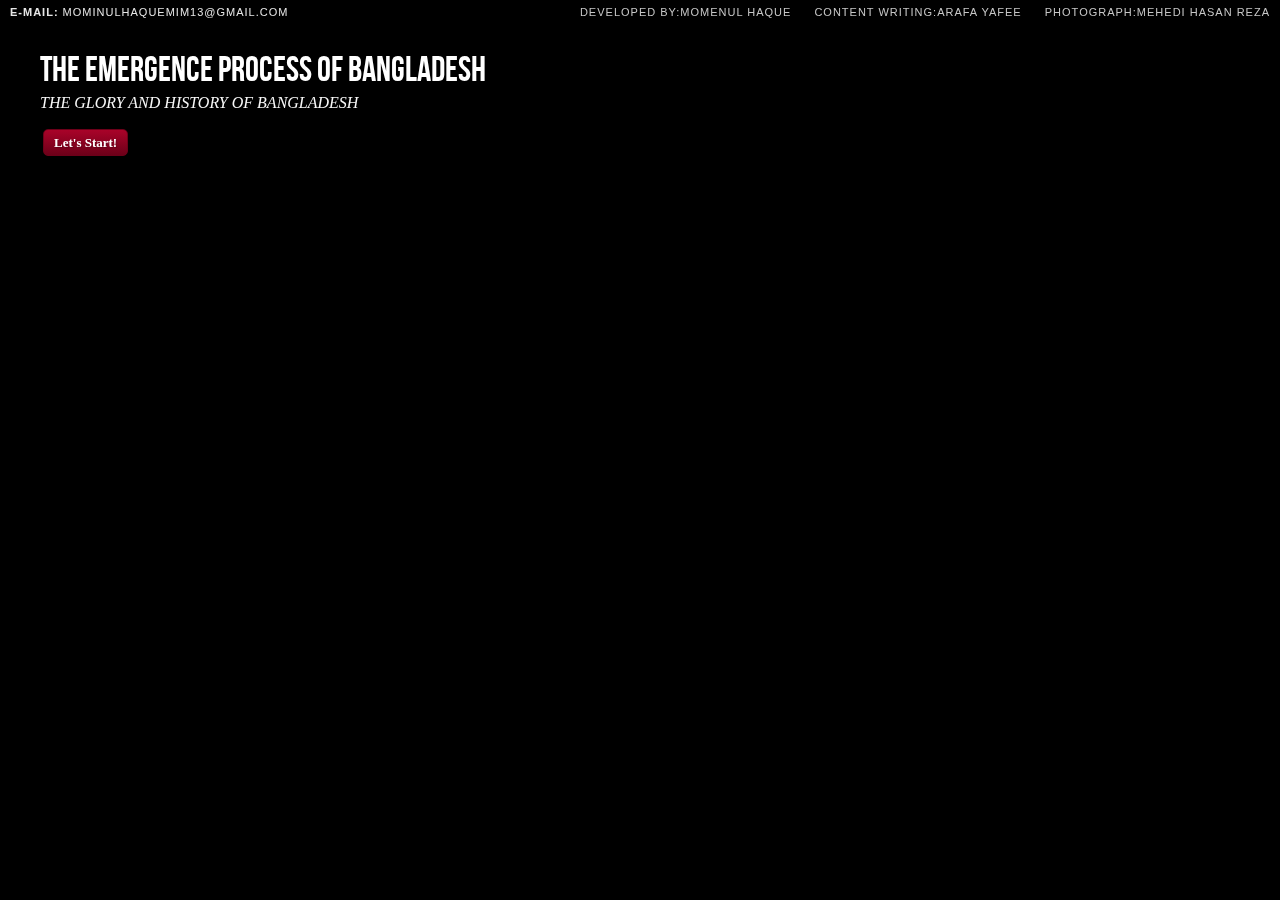
<file: index.html>
<!DOCTYPE html>
<!--[if lt IE 7 ]> <html class="ie ie6 no-js" lang="en"> <![endif]-->
<!--[if IE 7 ]>    <html class="ie ie7 no-js" lang="en"> <![endif]-->
<!--[if IE 8 ]>    <html class="ie ie8 no-js" lang="en"> <![endif]-->
<!--[if IE 9 ]>    <html class="ie ie9 no-js" lang="en"> <![endif]-->
<!--[if gt IE 9]><!--><html class="no-js" lang="en"><!--<![endif]-->
    <head>
        <meta charset="UTF-8" />
        <meta http-equiv="X-UA-Compatible" content="IE=edge,chrome=1"> 
        <title>50 Years of Independence</title>
        <meta name="viewport" content="width=device-width, initial-scale=1.0"> 
        <meta name="description" content="The Emergence Process of Bangladesh" />
        <link rel="shortcut icon" href="img/Bd.png"> 
        <link rel="stylesheet" type="text/css" href="css/demo.css" />
        <link rel="stylesheet" type="text/css" href="css/style3.css" />
		<script type="text/javascript" src="js/modernizr.custom.86080.js"></script>
    </head>
    <body id="page">
        <ul class="cb-slideshow">
		     <li><span>Image 01</span><div><h3 >50 Years of independence</h3></div></li>
            <li><span>Image 02</span><div><h3>Guinness world record</h3></div></li>
            <li><span>Image 03</span><div><h3>Padma Bridge</h3></div></li>
            <li><span>Image 04</span><div><h3>Rooppur Plant</h3></div></li>
            <li><span>Image 05</span><div><h3>Metro Rail</h3></div></li>
            <li><span>Image 06</span><div><h3>Hi-tech Park</h3></div></li>
        </ul>
        <div class="container">
            <!-- Codrops top bar -->
            <div class="codrops-top">
                <a href="#">
                    <strong>E-Mail: </strong>mominulhaquemim13@gmail.com
                </a>
                <span class="right">
                    <a href="https://www.linkedin.com/in/momenul-haque-614606169/" target="_blank">Developed By:Momenul Haque</a>
                    <a href="https://www.linkedin.com/in/arafa-yafee-585052178/" target="_blank">Content Writing:Arafa Yafee</a>
                    <a href="https://www.linkedin.com/in/mehedi-hasan-3588281b4/" target="_blank">Photograph:Mehedi Hasan Reza</a>
                </span>
                <div class="clr"></div>
            </div><!--/ Codrops top bar -->
            <header>
                <h1>The Emergence <span>Process of Bangladesh</span></h1>
                <h2>THE GLORY AND HISTORY OF BANGLADESH</h2>
				<p class="codrops-demos">
					<a href="main.html">Let's Start!</a>
					
				</p>
            </header>
        </div>
    </body>
</html>
</file>
<file: css/demo.css>
@font-face {
    font-family: 'BebasNeueRegular';
    src: url('fonts/BebasNeue-webfont.eot');
    src: url('fonts/BebasNeue-webfont.eot?#iefix') format('embedded-opentype'),
         url('fonts/BebasNeue-webfont.woff') format('woff'),
         url('fonts/BebasNeue-webfont.ttf') format('truetype'),
         url('fonts/BebasNeue-webfont.svg#BebasNeueRegular') format('svg');
    font-weight: normal;
    font-style: normal;
}
/* CSS reset */
body,div,dl,dt,dd,ul,ol,li,h1,h2,h3,h4,h5,h6,pre,form,fieldset,input,textarea,p,blockquote,th,td { 
	margin:0;
	padding:0;
}
html,body {
	margin:0;
	padding:0;
}
table {
	border-collapse:collapse;
	border-spacing:0;
}
fieldset,img { 
	border:0;
}
input{
	border:1px solid #b0b0b0;
	padding:3px 5px 4px;
	color:#979797;
	width:190px;
}
address,caption,cite,code,dfn,th,var {
	font-style:normal;
	font-weight:normal;
}
ol,ul {
	list-style:none;
}
caption,th {
	text-align:left;
}
h1,h2,h3,h4,h5,h6 {
	font-size:100%;
	font-weight:normal;
}
q:before,q:after {
	content:'';
}
abbr,acronym { border:0;
}
/* General Demo Style */
body{
	font-family: Constantia, Palatino, "Palatino Linotype", "Palatino LT STD", Georgia, serif;
	background: #000;
	font-weight: 400;
	font-size: 15px;
	color: #aa3e03;
	overflow-y: scroll;
	overflow-x: hidden;
}
.ie7 body{
	overflow:hidden;
}
a{
	color: #333;
	text-decoration: none;
}
.container{
	position: relative;
	text-align: center;
}
.clr{
	clear: both;
}
.container > header{
	padding: 30px 30px 10px 20px;
	margin: 0px 20px 10px 20px;
	position: relative;
	display: block;
	text-shadow: 1px 1px 1px rgba(0,0,0,0.2);
    text-align: left;
}
.container > header h1{
	font-family: 'BebasNeueRegular', 'Arial Narrow', Arial, sans-serif;
	font-size: 35px;
	line-height: 35px;
	position: relative;
	font-weight: 400;
	color: #fff;
	text-shadow: 1px 1px 1px rgba(0,0,0,0.3);
    padding: 0px 0px 5px 0px;
}
.container > header h1 span{

}
.container > header h2, p.info{
	font-size: 16px;
	font-style: italic;
	color: #f8f8f8;
	text-shadow: 1px 1px 1px rgba(0,0,0,0.6);
}
/* Header Style */
.codrops-top{
	font-family: Arial, sans-serif;
	line-height: 24px;
	font-size: 11px;
	width: 100%;
	background: #000;
	opacity: 0.9;
	text-transform: uppercase;
	z-index: 9999;
	position: relative;
	-moz-box-shadow: 1px 0px 2px #000;
	-webkit-box-shadow: 1px 0px 2px #000;
	box-shadow: 1px 0px 2px #000;
}
.codrops-top a{
	padding: 0px 10px;
	letter-spacing: 1px;
	color: #ddd;
	display: block;
	float: left;
}
.codrops-top a:hover{
	color: #fff;
}
.codrops-top span.right{
	float: right;
}
.codrops-top span.right a{
	float: none;
	display: inline;
}

p.codrops-demos{
	display: block;
	padding: 15px 0px;
}
p.codrops-demos a,
p.codrops-demos a.current-demo,
p.codrops-demos a.current-demo:hover{
    display: inline-block;
	border: 1px solid #6d0019;
	padding: 4px 10px 3px;
	font-size: 13px;
	line-height: 18px;
	margin: 2px 3px;
	font-weight: 800;
	-webkit-box-shadow: 0px 1px 1px rgba(0,0,0,0.1);
	-moz-box-shadow:0px 1px 1px rgba(0,0,0,0.1);
	box-shadow: 0px 1px 1px rgba(0,0,0,0.1);
	color:#fff;
	-webkit-border-radius: 5px;
	-moz-border-radius: 5px;
	border-radius: 5px;
	background: #a90329;
	background: -moz-linear-gradient(top, #a90329 0%, #8f0222 44%, #6d0019 100%);
	background: -webkit-gradient(linear, left top, left bottom, color-stop(0%,#a90329), color-stop(44%,#8f0222), color-stop(100%,#6d0019));
	background: -webkit-linear-gradient(top, #a90329 0%,#8f0222 44%,#6d0019 100%);
	background: -o-linear-gradient(top, #a90329 0%,#8f0222 44%,#6d0019 100%);
	background: -ms-linear-gradient(top, #a90329 0%,#8f0222 44%,#6d0019 100%);
	background: linear-gradient(top, #a90329 0%,#8f0222 44%,#6d0019 100%);
}
p.codrops-demos a:hover{
	background: #6d0019;
}
p.codrops-demos a:active{
	background: #6d0019;
	background: -moz-linear-gradient(top, #6d0019 0%, #8f0222 56%, #a90329 100%);
	background: -webkit-gradient(linear, left top, left bottom, color-stop(0%,#6d0019), color-stop(56%,#8f0222), color-stop(100%,#a90329));
	background: -webkit-linear-gradient(top, #6d0019 0%,#8f0222 56%,#a90329 100%);
	background: -o-linear-gradient(top, #6d0019 0%,#8f0222 56%,#a90329 100%);
	background: -ms-linear-gradient(top, #6d0019 0%,#8f0222 56%,#a90329 100%);
	background: linear-gradient(top, #6d0019 0%,#8f0222 56%,#a90329 100%);
	-webkit-box-shadow: 0px 1px 1px rgba(255,255,255,0.9);
	-moz-box-shadow:0px 1px 1px rgba(255,255,255,0.9);
	box-shadow: 0px 1px 1px rgba(255,255,255,0.9);
}
p.codrops-demos a.current-demo,
p.codrops-demos a.current-demo:hover{
	color: #A5727D;
	background: #6d0019;
}
/* Media Queries */
@media screen and (max-width: 767px) {
	.container > header{
		text-align: center;
	}
	p.codrops-demos {
		position: relative;
		top: auto;
		left: auto;
	}
}
</file>
<file: css/style3.css>
.cb-slideshow,
.cb-slideshow:after {
    position: fixed;
    width: 100%;
    height: 100%;
    top: 0px;
    left: 0px;
    z-index: 0;
}
.cb-slideshow:after {
    content: '';
    background: transparent url(../images/pattern.png) repeat top left;
}
.cb-slideshow li span {
    width: 100%;
    height: 100%;
    position: absolute;
    top: 0px;
    left: 0px;
    background-size: cover;
    background-position: 50% 50%;
    background-repeat: none;
    opacity: 0;
    z-index: 0;
	-webkit-backface-visibility: hidden;
    -webkit-animation: imageAnimation 36s linear infinite 0s;
    -moz-animation: imageAnimation 36s linear infinite 0s;
    -o-animation: imageAnimation 36s linear infinite 0s;
    -ms-animation: imageAnimation 36s linear infinite 0s;
    animation: imageAnimation 36s linear infinite 0s;
}
.cb-slideshow li div {
    z-index: 1000;
    position: absolute;
    bottom: 30px;
    left: 0px;
    width: 100%;
    text-align: center;
    opacity: 0;
    -webkit-animation: titleAnimation 36s linear infinite 0s;
    -moz-animation: titleAnimation 36s linear infinite 0s;
    -o-animation: titleAnimation 36s linear infinite 0s;
    -ms-animation: titleAnimation 36s linear infinite 0s;
    animation: titleAnimation 36s linear infinite 0s;
}
.cb-slideshow li div h3 {
    font-family: 'BebasNeueRegular', 'Arial Narrow', Arial, sans-serif;
    font-size: 160px;
    padding: 0 30px;
    line-height: 120px;
    color: rgba(255,255,255,0.8);
}
.cb-slideshow li:nth-child(1) span { background-image: url(../images/1.jpg) }
.cb-slideshow li:nth-child(2) span {
    background-image: url(../images/2.jpg);
    -webkit-animation-delay: 6s;
    -moz-animation-delay: 6s;
    -o-animation-delay: 6s;
    -ms-animation-delay: 6s;
    animation-delay: 6s;
}
.cb-slideshow li:nth-child(3) span {
    background-image: url(../images/3.jpg);
    -webkit-animation-delay: 12s;
    -moz-animation-delay: 12s;
    -o-animation-delay: 12s;
    -ms-animation-delay: 12s;
    animation-delay: 12s;
}
.cb-slideshow li:nth-child(4) span {
    background-image: url(../images/4.jpg);
    -webkit-animation-delay: 18s;
    -moz-animation-delay: 18s;
    -o-animation-delay: 18s;
    -ms-animation-delay: 18s;
    animation-delay: 18s;
}
.cb-slideshow li:nth-child(5) span {
    background-image: url(../images/5.jpg);
    -webkit-animation-delay: 24s;
    -moz-animation-delay: 24s;
    -o-animation-delay: 24s;
    -ms-animation-delay: 24s;
    animation-delay: 24s;
}
.cb-slideshow li:nth-child(6) span {
    background-image: url(../images/6.jpg);
    -webkit-animation-delay: 30s;
    -moz-animation-delay: 30s;
    -o-animation-delay: 30s;
    -ms-animation-delay: 30s;
    animation-delay: 30s;
}
.cb-slideshow li:nth-child(2) div {
    -webkit-animation-delay: 6s;
    -moz-animation-delay: 6s;
    -o-animation-delay: 6s;
    -ms-animation-delay: 6s;
    animation-delay: 6s;
}
.cb-slideshow li:nth-child(3) div {
    -webkit-animation-delay: 12s;
    -moz-animation-delay: 12s;
    -o-animation-delay: 12s;
    -ms-animation-delay: 12s;
    animation-delay: 12s;
}
.cb-slideshow li:nth-child(4) div {
    -webkit-animation-delay: 18s;
    -moz-animation-delay: 18s;
    -o-animation-delay: 18s;
    -ms-animation-delay: 18s;
    animation-delay: 18s;
}
.cb-slideshow li:nth-child(5) div {
    -webkit-animation-delay: 24s;
    -moz-animation-delay: 24s;
    -o-animation-delay: 24s;
    -ms-animation-delay: 24s;
    animation-delay: 24s;
}
.cb-slideshow li:nth-child(6) div {
    -webkit-animation-delay: 30s;
    -moz-animation-delay: 30s;
    -o-animation-delay: 30s;
    -ms-animation-delay: 30s;
    animation-delay: 30s;
}
@-webkit-keyframes imageAnimation { 
	0% {
	    opacity: 0;
	    -webkit-animation-timing-function: ease-in;
	}
	8% {
	    opacity: 1;
	    -webkit-transform: scale(1.05);
	    -webkit-animation-timing-function: ease-out;
	}
	17% {
	    opacity: 1;
	    -webkit-transform: scale(1.1);
	}
	22% {
		opacity: 0;
		-webkit-transform: scale(1.1) translateY(-20%);
	}
	25% {
	    opacity: 0;
	    -webkit-transform: scale(1.1) translateY(-100%);
	}
	100% { opacity: 0 }
}
@-moz-keyframes imageAnimation { 
	0% {
	    opacity: 0;
	    -moz-animation-timing-function: ease-in;
	}
	8% {
	    opacity: 1;
	    -moz-transform: scale(1.05);
	    -moz-animation-timing-function: ease-out;
	}
	17% {
	    opacity: 1;
	    -moz-transform: scale(1.1);
	}
	22% {
		opacity: 0;
		-webkit-transform: scale(1.1) translateY(-20%);
	}
	25% {
	    opacity: 0;
	    -moz-transform: scale(1.1) translateY(-100%);
	}
	100% { opacity: 0 }
}
@-o-keyframes imageAnimation { 
	0% {
	    opacity: 0;
	    -o-animation-timing-function: ease-in;
	}
	8% {
	    opacity: 1;
	    -o-transform: scale(1.05);
	    -o-animation-timing-function: ease-out;
	}
	17% {
	    opacity: 1;
	    -o-transform: scale(1.1);
	}
	22% {
		opacity: 0;
		-webkit-transform: scale(1.1) translateY(-20%);
	}
	25% {
	    opacity: 0;
	    -o-transform: scale(1.1) translateY(-100%);
	}
	100% { opacity: 0 }
}
@-ms-keyframes imageAnimation { 
	0% {
	    opacity: 0;
	    -ms-animation-timing-function: ease-in;
	}
	8% {
	    opacity: 1;
	    -ms-transform: scale(1.05);
	    -ms-animation-timing-function: ease-out;
	}
	17% {
	    opacity: 1;
	    -ms-transform: scale(1.1);
	}
	22% {
		opacity: 0;
		-webkit-transform: scale(1.1) translateY(-20%);
	}
	25% {
	    opacity: 0;
	    -ms-transform: scale(1.1) translateY(-100%);
	}
	100% { opacity: 0 }
}
@keyframes imageAnimation { 
	0% {
	    opacity: 0;
	    animation-timing-function: ease-in;
	}
	8% {
	    opacity: 1;
	    transform: scale(1.05);
	    animation-timing-function: ease-out;
	}
	17% {
	    opacity: 1;
	    transform: scale(1.1);
	}
	22% {
		opacity: 0;
		-webkit-transform: scale(1.1) translateY(-20%);
	}
	25% {
	    opacity: 0;
	    -transform: scale(1.1) translateY(-100%);
	}
	100% { opacity: 0 }
}
@-webkit-keyframes titleAnimation { 
	0% {
	    opacity: 0;
	    -webkit-transform: translateY(-300%);
	}
	8% {
	    opacity: 1;
	    -webkit-transform: translateY(0%);
	}
	17% {
	    opacity: 1;
	    -webkit-transform: translateY(0%);
	}
	19% {
	    opacity: 0;
	    -webkit-transform: translateY(100%);
	}
	25% { opacity: 0 }
	100% { opacity: 0 }
}
@-moz-keyframes titleAnimation { 
	0% {
	    opacity: 0;
	    -moz-transform: translateY(-300%);
	}
	8% {
	    opacity: 1;
	    -moz-transform: translateY(0%);
	}
	17% {
	    opacity: 1;
	    -moz-transform: translateY(0%);
	}
	19% {
	    opacity: 0;
	    -moz-transform: translateY(100%);
	}
	25% { opacity: 0 }
	100% { opacity: 0 }
}
@-o-keyframes titleAnimation { 
	0% {
	    opacity: 0;
	    -o-transform: translateY(-300%);
	}
	8% {
	    opacity: 1;
	    -o-transform: translateY(0%);
	}
	17% {
	    opacity: 1;
	    -o-transform: translateY(0%);
	}
	19% {
	    opacity: 0;
	    -o-transform: translateY(100%);
	}
	25% { opacity: 0 }
	100% { opacity: 0 }
}
@-ms-keyframes titleAnimation { 
	0% {
	    opacity: 0;
	    -ms-transform: translateY(-300%);
	}
	8% {
	    opacity: 1;
	    -ms-transform: translateY(0%);
	}
	17% {
	    opacity: 1;
	    -ms-transform: translateY(0%);
	}
	19% {
	    opacity: 0;
	    -ms-transform: translateY(100%);
	}
	25% { opacity: 0 }
	100% { opacity: 0 }
}
@keyframes titleAnimation { 
	0% {
	    opacity: 0;
	    transform: translateY(-300%);
	}
	8% {
	    opacity: 1;
	    transform: translateY(0%);
	}
	17% {
	    opacity: 1;
	    transform: translateY(0%);
	}
	19% {
	    opacity: 0;
	    transform: translateY(100%);
	}
	25% { opacity: 0 }
	100% { opacity: 0 }
}
/* Show at least something when animations not supported */
.no-cssanimations .cb-slideshow li span{
	opacity: 1;
}
@media screen and (max-width: 1140px) { 
	.cb-slideshow li div h3 { font-size: 100px }
}
@media screen and (max-width: 600px) { 
	.cb-slideshow li div h3 { font-size: 50px }
}
</file>
